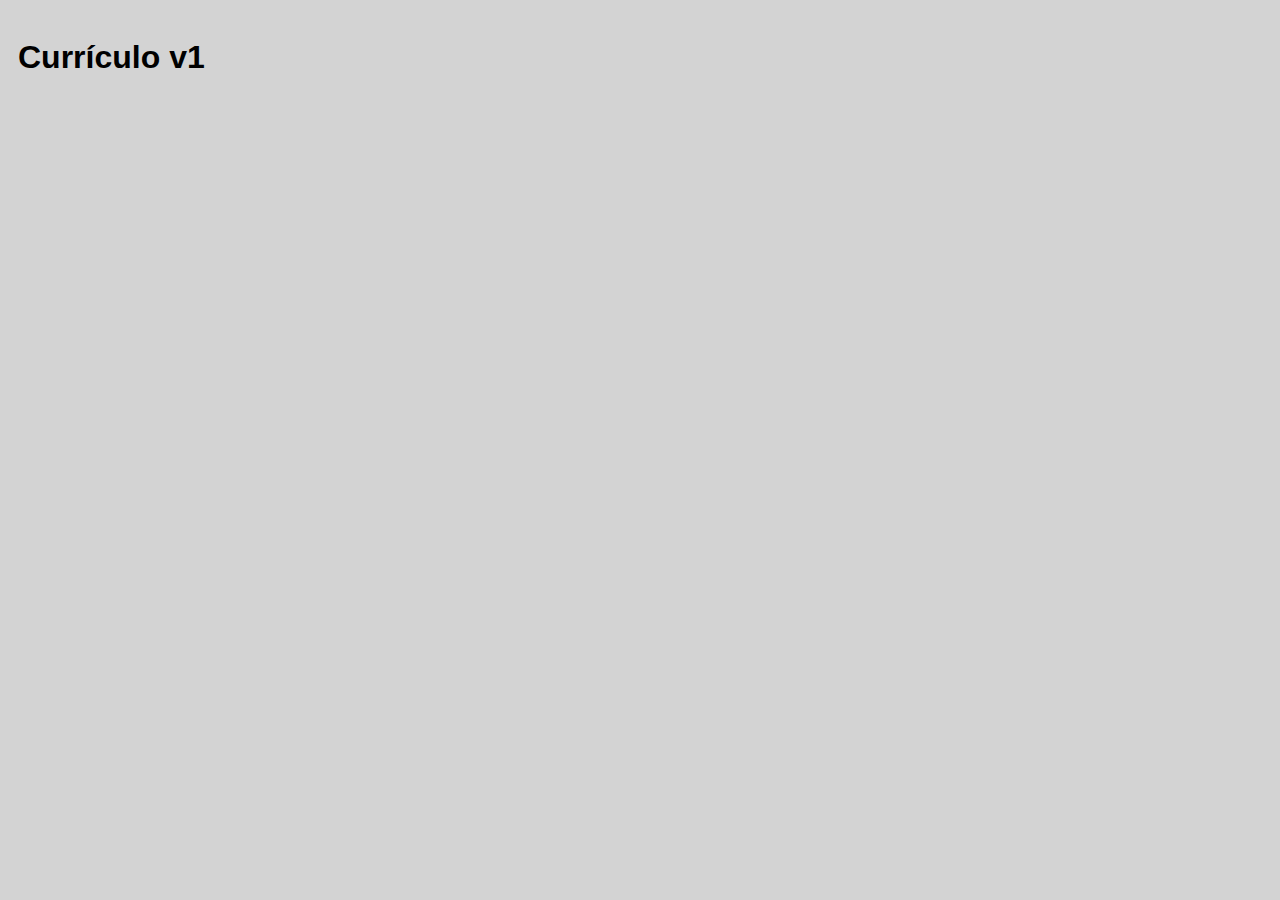
<file: 02-projeto-base/index.html>
<!DOCTYPE html>
<html lang="pt-br">
<head>
    <meta charset="UTF-8">
    <meta http-equiv="X-UA-Compatible" content="IE=edge">
    <meta name="viewport" content="width=device-width, initial-scale=1.0">
    <link rel="stylesheet" href="./css/style.css">
    <title>Currículo v1</title>
</head>
<body>
    <h1>Currículo v1</h1>



    <script defer src="./js/script.js"></script>
</body>
</html>
</file>
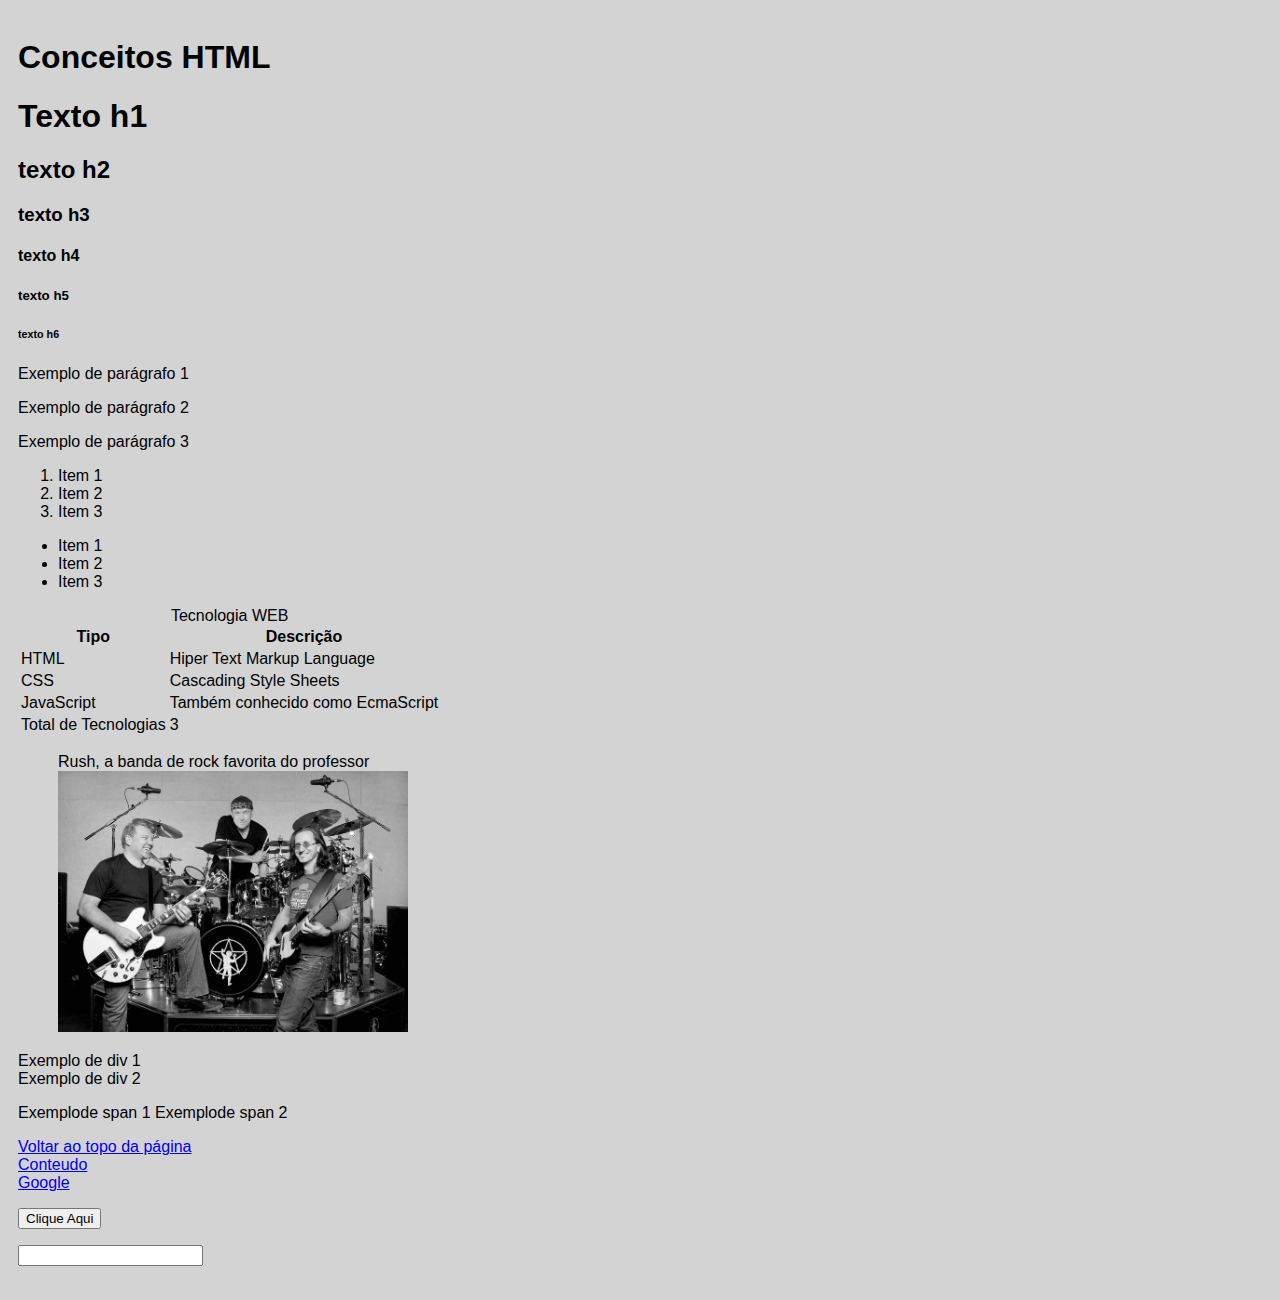
<file: 03-conceitos-html/index.html>
<!DOCTYPE html>
<html lang="pt-br">
<head>
    <meta charset="UTF-8">
    <meta http-equiv="X-UA-Compatible" content="IE=edge">
    <meta name="viewport" content="width=device-width, initial-scale=1.0">
    <link rel="stylesheet" href="./css/style.css">
    <title>Conceitos HTML</title>
</head>
<body>
    <header>
        <a id="top-of-page"></a>
        <h1>Conceitos HTML</h1>
    </header>
    <main>
        <h1>Texto h1</h1>
        <h2>texto h2</h2>
        <h3>texto h3</h3>
        <h4>texto h4</h4>
        <h5>texto h5</h5>
        <h6>texto h6</h6>

        <p>Exemplo de parágrafo 1</p>
        <p>Exemplo de parágrafo 2</p>
        <p>Exemplo de parágrafo 3</p>

        <ol>
            <li>Item 1</li>
            <li>Item 2</li>
            <li>Item 3</li>
        </ol>

        <ul>
            <li>Item 1</li>
            <li>Item 2</li>
            <li>Item 3</li>
        </ul>

        <table>
            <caption>Tecnologia WEB</caption>
            <thead></thead>
                <tr>
                    <th>Tipo</th>
                    <th>Descrição</th>
                </tr>
            <tbody>
                <tr>
                    <td>HTML</td>
                    <td>Hiper Text Markup Language</td>
                </tr>
                <tr>
                    <td>CSS</td>
                    <td>Cascading Style Sheets</td>
                </tr>
                <tr>
                    <td>JavaScript</td>
                    <td>Também conhecido como EcmaScript</td>
                </tr>
            </tbody>

            <tfoot>
                <tr>
                    <td>Total de Tecnologias</td>
                    <td>3</td>
                </tr>
            </tfoot>

        </table>

        <figure>
            <figcaption>Rush, a banda de rock favorita do professor</figcaption>
            <img src="./img/rush.jpg" width="350px"/>
        </figure>

        <p>
            <div>Exemplo de div 1</div>
            <div>Exemplo de div 2</div>
        </p>
        <p>
            <span>Exemplode span 1</span>
            <span>Exemplode span 2</span>
            
        </p>

        <a href="#top-of-page">Voltar ao topo da página</a><br>

        <a href="conteudo.html">Conteudo</a><br>

        <a href="https://www.google.com.br" target="_blank">Google</a>

        <p>
            <button>Clique Aqui</button>
        </p>

        <p>
            <input type="text">
        </p>
        
    </main>




    <script defer src="./js/script.js"></script>
    
</body>
</html>
</file>
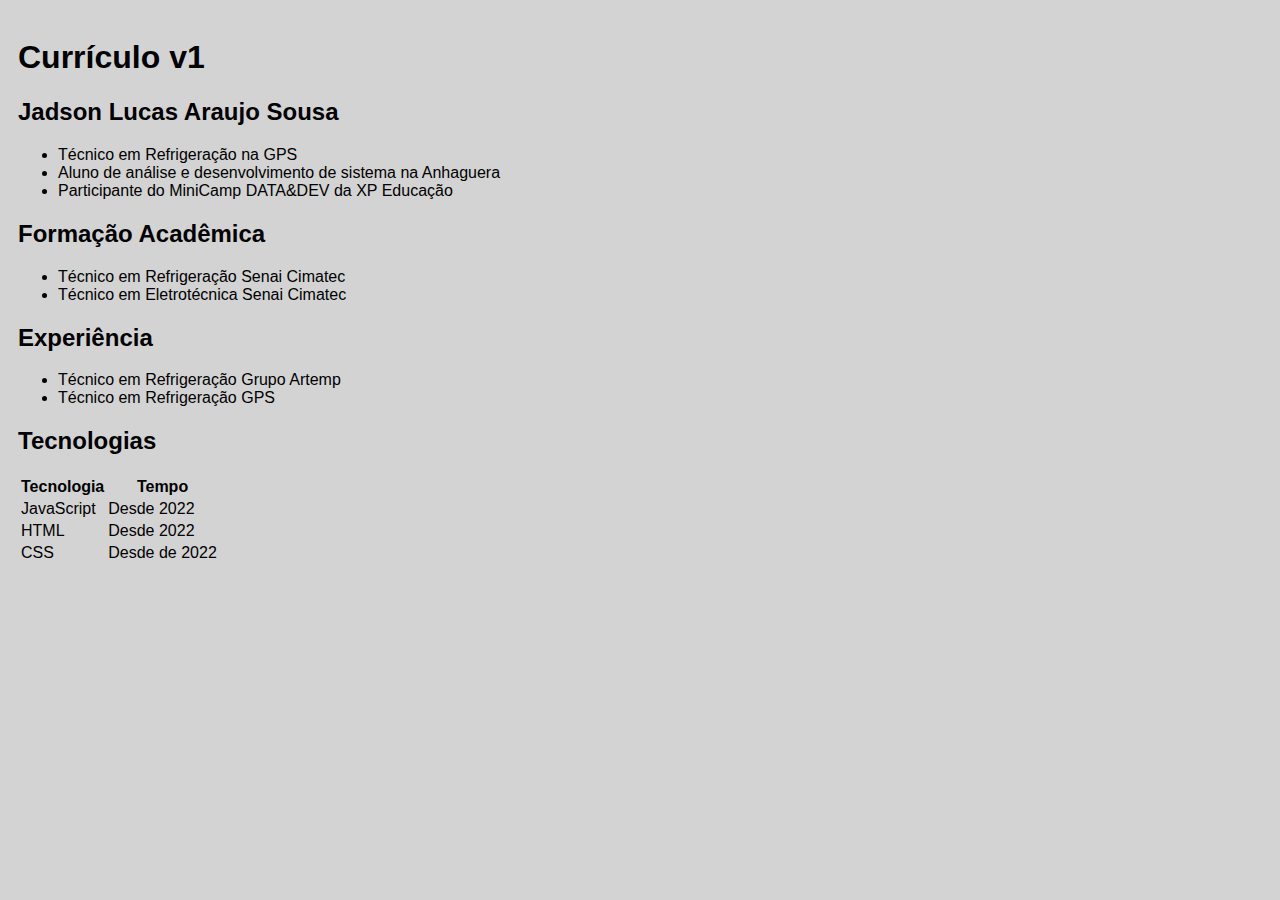
<file: 04-curriculo-v1/index.html>
<!DOCTYPE html>
<html lang="pt-br">
<head>
    <meta charset="UTF-8">
    <meta http-equiv="X-UA-Compatible" content="IE=edge">
    <meta name="viewport" content="width=device-width, initial-scale=1.0">
    <link rel="stylesheet" href="./css/style.css">
    <title>Currículo v1</title>
</head>
<body>
    <header>
        <h1>Currículo v1</h1>
    </header>
    <main>
        <h2>Jadson Lucas Araujo Sousa</h2>

        <ul>
            <li>Técnico em Refrigeração na GPS</li>
            <li>Aluno de análise e desenvolvimento de sistema na Anhaguera</li>
            <li>Participante do MiniCamp DATA&DEV da XP Educação</li>
        </ul>

        <h2>Formação Acadêmica</h2>

        <ul>
            <li>Técnico em Refrigeração Senai Cimatec</li>
            <li>Técnico em Eletrotécnica Senai Cimatec</li>
        </ul>

        <h2>Experiência</h2>

        <ul>
            <li>Técnico em Refrigeração Grupo Artemp</li>
            <li>Técnico em Refrigeração GPS</li>
        </ul>

        <h2>Tecnologias</h2>

        <table>
            <thead>
                <tr>
                    <th>Tecnologia</th>
                    <th>Tempo</th>
                </tr>
            </thead>
            <tbody>
                <tr>
                    <td>JavaScript</td>
                    <td>Desde 2022</td>
                </tr>
                <tr>
                    <td>HTML</td>
                    <td>Desde 2022</td>
                </tr>
                <tr>
                    <td>CSS</td>
                    <td>Desde de 2022</td>
                </tr>
            </tbody>
        </table>
    </main>



    <script defer src="./js/script.js"></script>
</body>
</html>
</file>
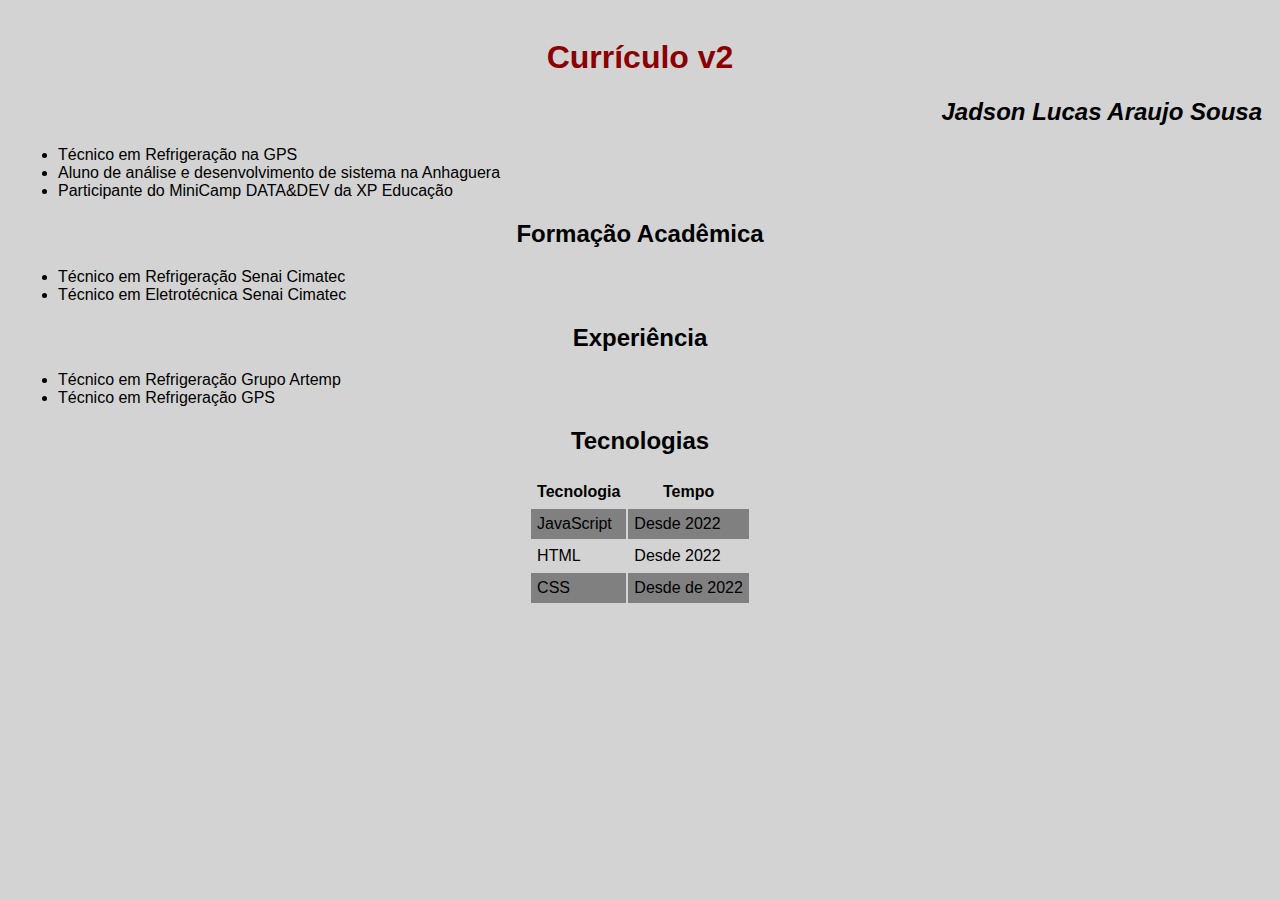
<file: 05-curriculo-v2/index.html>
<!DOCTYPE html>
<html lang="pt-br">
<head>
    <meta charset="UTF-8">
    <meta http-equiv="X-UA-Compatible" content="IE=edge">
    <meta name="viewport" content="width=device-width, initial-scale=1.0">
    <link rel="stylesheet" href="./css/style.css">
    <title>Currículo v2</title>
</head>
<body>
    <header>
        <h1 class="title">Currículo v2</h1>
    </header>
    <main>
        <h2 class="author">Jadson Lucas Araujo Sousa</h2>

        <ul>
            <li>Técnico em Refrigeração na GPS</li>
            <li>Aluno de análise e desenvolvimento de sistema na Anhaguera</li>
            <li>Participante do MiniCamp DATA&DEV da XP Educação</li>
        </ul>

        <h2>Formação Acadêmica</h2>

        <ul>
            <li>Técnico em Refrigeração Senai Cimatec</li>
            <li>Técnico em Eletrotécnica Senai Cimatec</li>
        </ul>

        <h2>Experiência</h2>

        <ul>
            <li>Técnico em Refrigeração Grupo Artemp</li>
            <li>Técnico em Refrigeração GPS</li>
        </ul>

        <h2>Tecnologias</h2>

        <table>
            <thead>
                <tr>
                    <th>Tecnologia</th>
                    <th>Tempo</th>
                </tr>
            </thead>
            <tbody>
                <tr>
                    <td>JavaScript</td>
                    <td>Desde 2022</td>
                </tr>
                <tr>
                    <td>HTML</td>
                    <td>Desde 2022</td>
                </tr>
                <tr>
                    <td>CSS</td>
                    <td>Desde de 2022</td>
                </tr>
            </tbody>
        </table>
        
    </main>



    <script defer src="./js/script.js"></script>
</body>
</html>
</file>
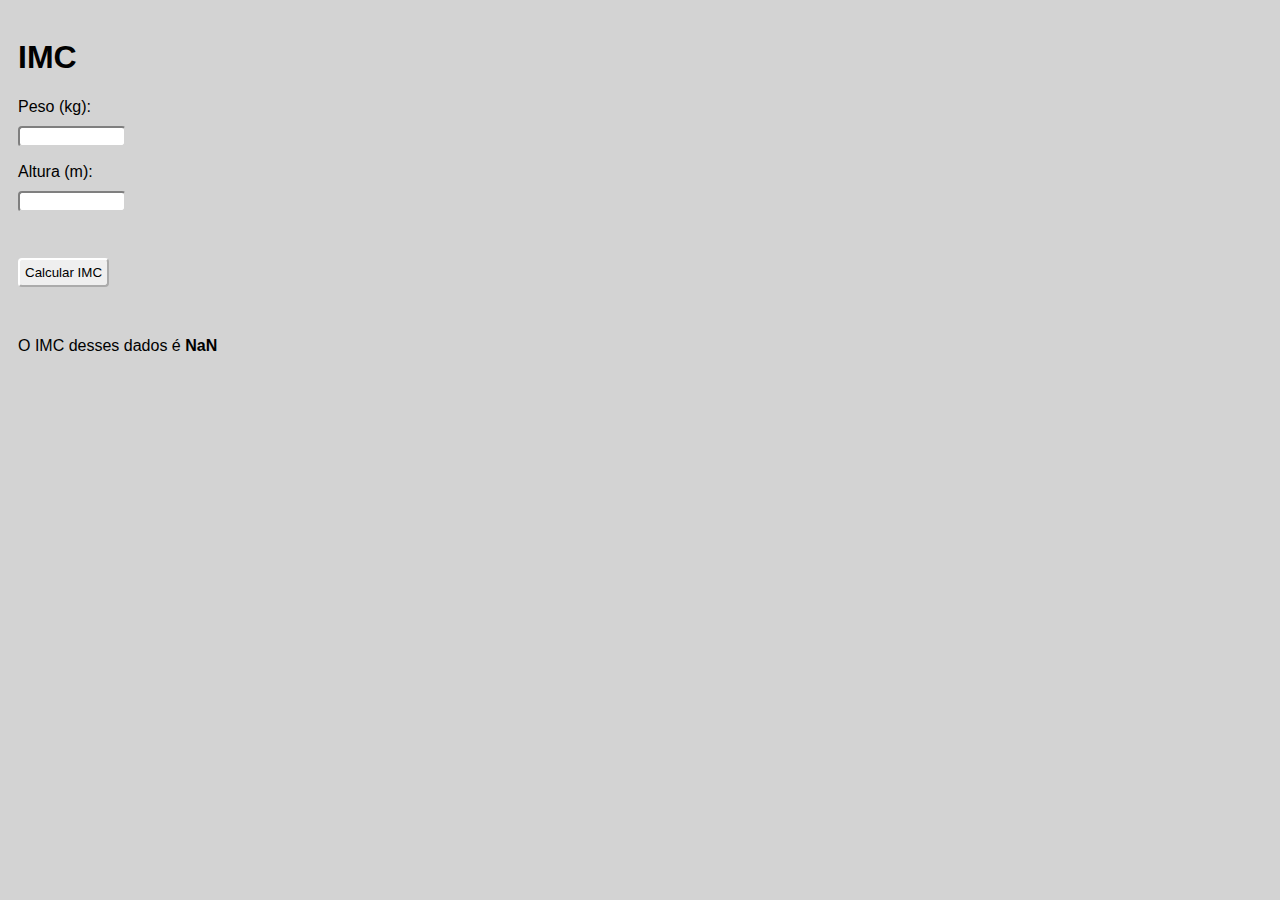
<file: 06-imc/index.html>
<!DOCTYPE html>
<html lang="pt-br">
<head>
    <meta charset="UTF-8">
    <meta http-equiv="X-UA-Compatible" content="IE=edge">
    <meta name="viewport" content="width=device-width, initial-scale=1.0">
    <link rel="stylesheet" href="./css/style.css">
    <title>IMC</title>
</head>
<body>
    <h1>IMC</h1>
<p>
    <label for="input-weight">Peso (kg):&nbsp;&nbsp;</label><br>
    <input type="number" id="input-weight" value="" step="0.1">
</p>
<p>
    <label for="input-height">Altura (m):&nbsp;&nbsp;</label><br>
    <input type="number" id="input-height" value="" step="0.01">
</p>
<p>
    <button id="button-calculate-imc">Calcular IMC</button>
</p>
<p id="paragraph-result">
    O IMC desses dados é <strong id="imc-result"></strong>
</p>

    <script defer src="./js/script.js"></script>
</body>
</html>
</file>
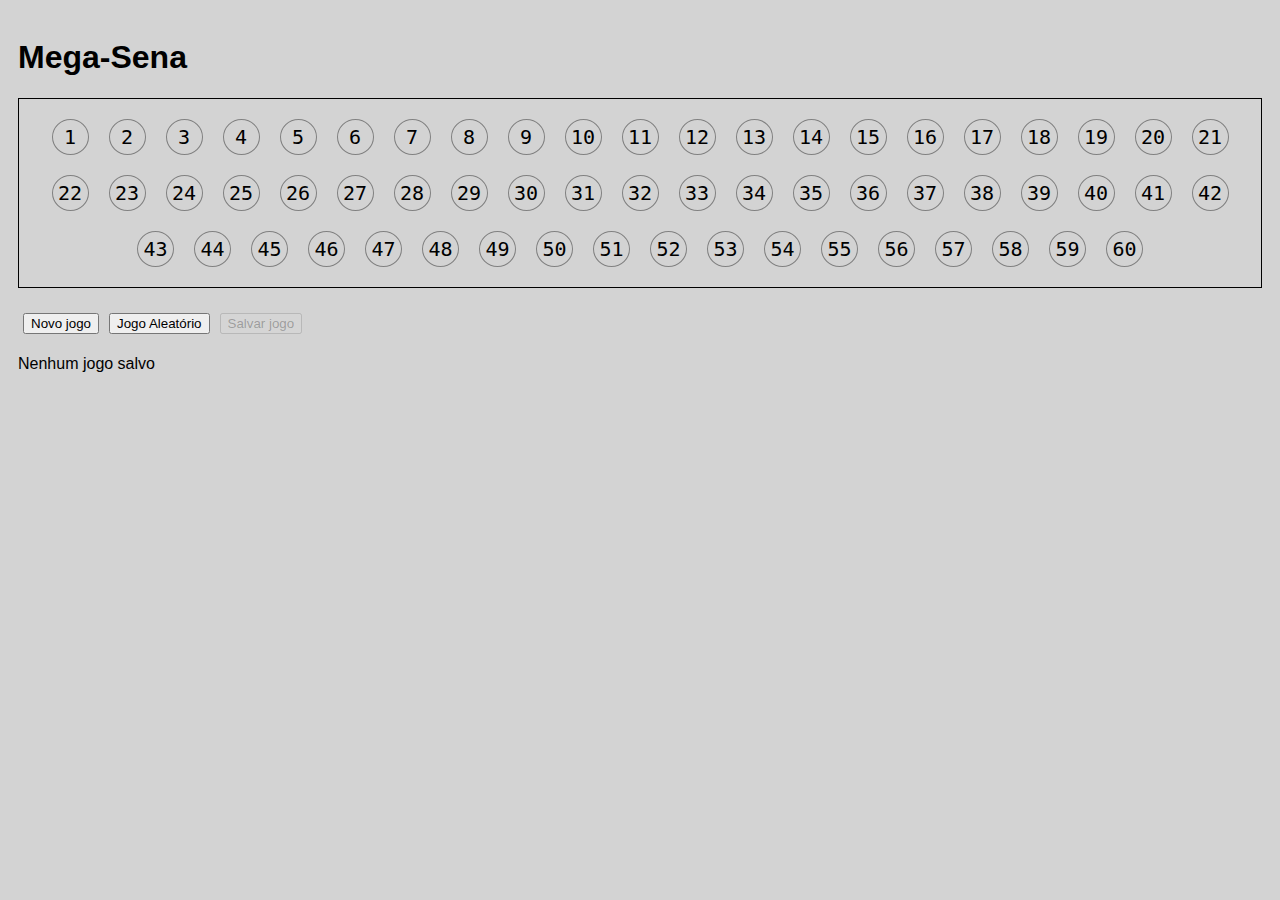
<file: 07-mega-sena-v1/index.html>
<!DOCTYPE html>
<html lang="pt-br">
<head>
    <meta charset="UTF-8">
    <meta http-equiv="X-UA-Compatible" content="IE=edge">
    <meta name="viewport" content="width=device-width, initial-scale=1.0">
    <link rel="stylesheet" href="./css/style.css">
    <title>Mega-Sena</title>
</head>
<body>
    <header>
        <h1>Mega-Sena</h1>
    </header>
    <main>
        <div id="megasena-board"></div>
        <div id="megasena-buttons"></div>
        <div id="megasena-saved-games"></div>
    </main>

    <script defer src="./js/script.js"></script>
</body>
</html>
</file>
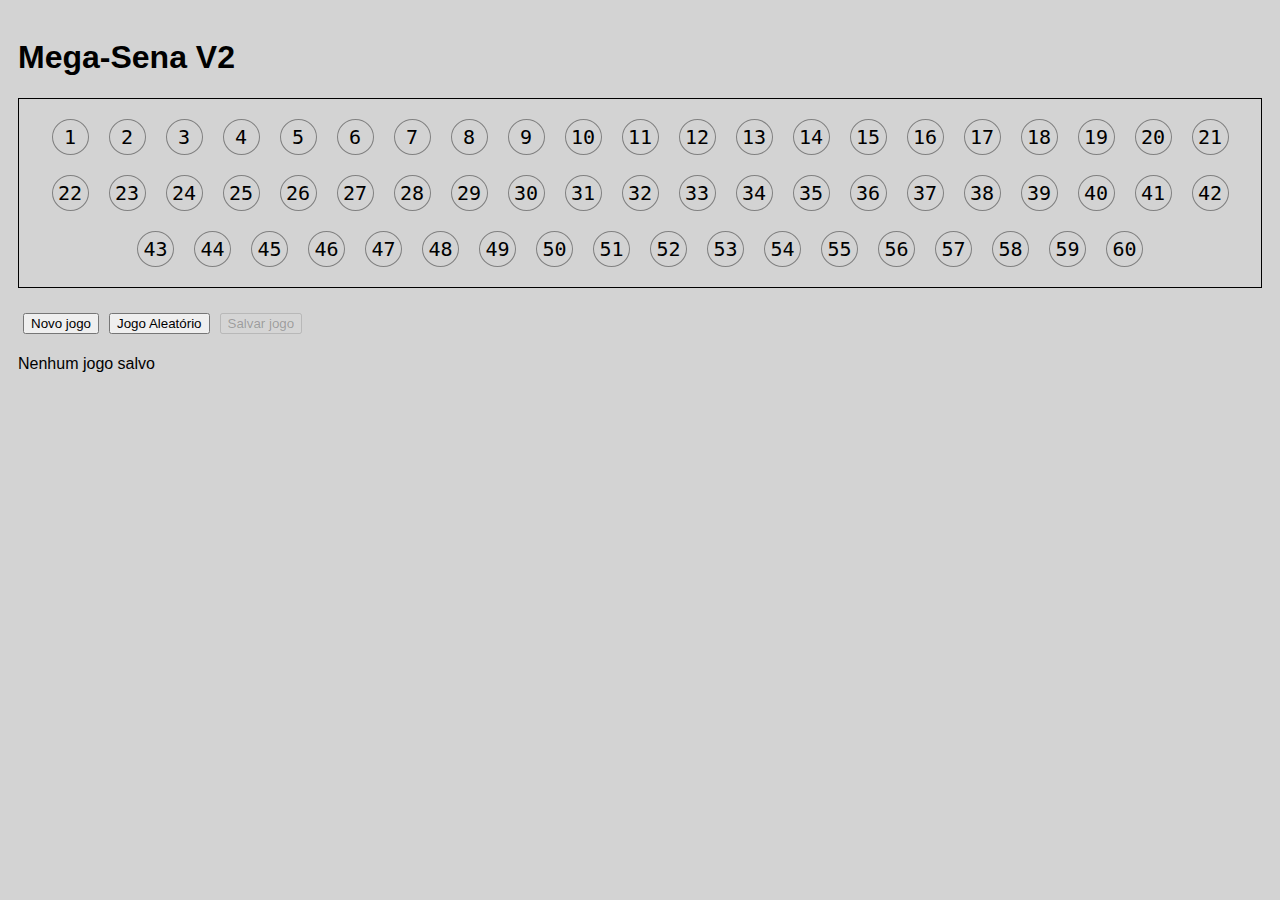
<file: 08-mega-sena-v2/index.html>
<!DOCTYPE html>
<html lang="pt-br">
<head>
    <meta charset="UTF-8">
    <meta http-equiv="X-UA-Compatible" content="IE=edge">
    <meta name="viewport" content="width=device-width, initial-scale=1.0">
    <link rel="stylesheet" href="./css/style.css">
    <title>Mega-Sena V2</title>
</head>
<body>
    <header>
        <h1>Mega-Sena V2</h1>
    </header>
    <main>
        <div id="megasena-board"></div>
        <div id="megasena-buttons"></div>
        <div id="megasena-saved-games"></div>
    </main>

    <script defer src="./js/script.js"></script>
</body>
</html>
</file>
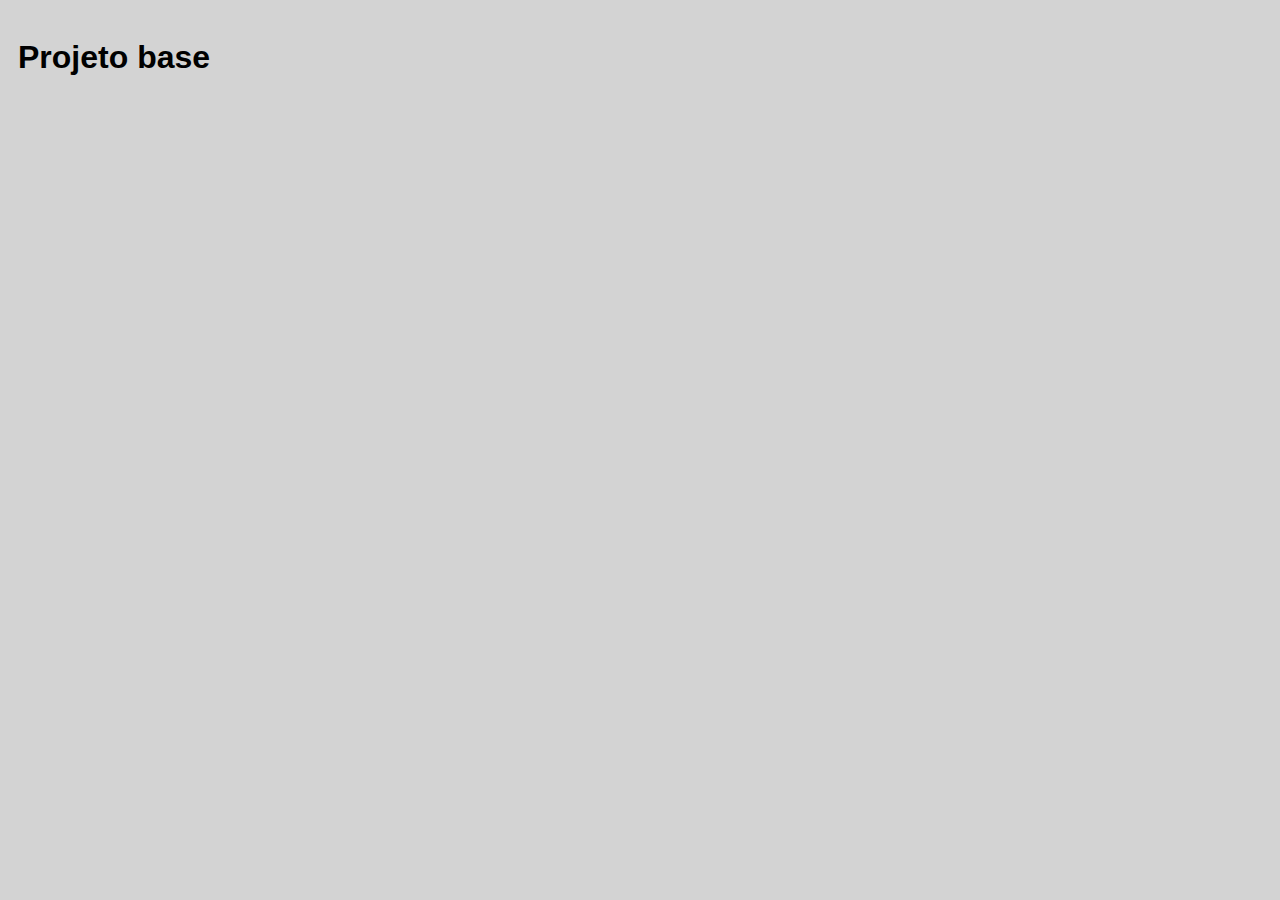
<file: gravado/02-projeto-base/index.html>
<!DOCTYPE html>
<html lang="pt-BR">
  <head>
    <meta charset="UTF-8" />
    <meta http-equiv="X-UA-Compatible" content="IE=edge" />
    <meta name="viewport" content="width=device-width, initial-scale=1.0" />

    <link rel="stylesheet" href="./css/style.css" />

    <title>Projeto base</title>
  </head>
  <body>
    <h1>Projeto base</h1>

    <script defer src="./js/script.js"></script>
  </body>
</html>
</file>
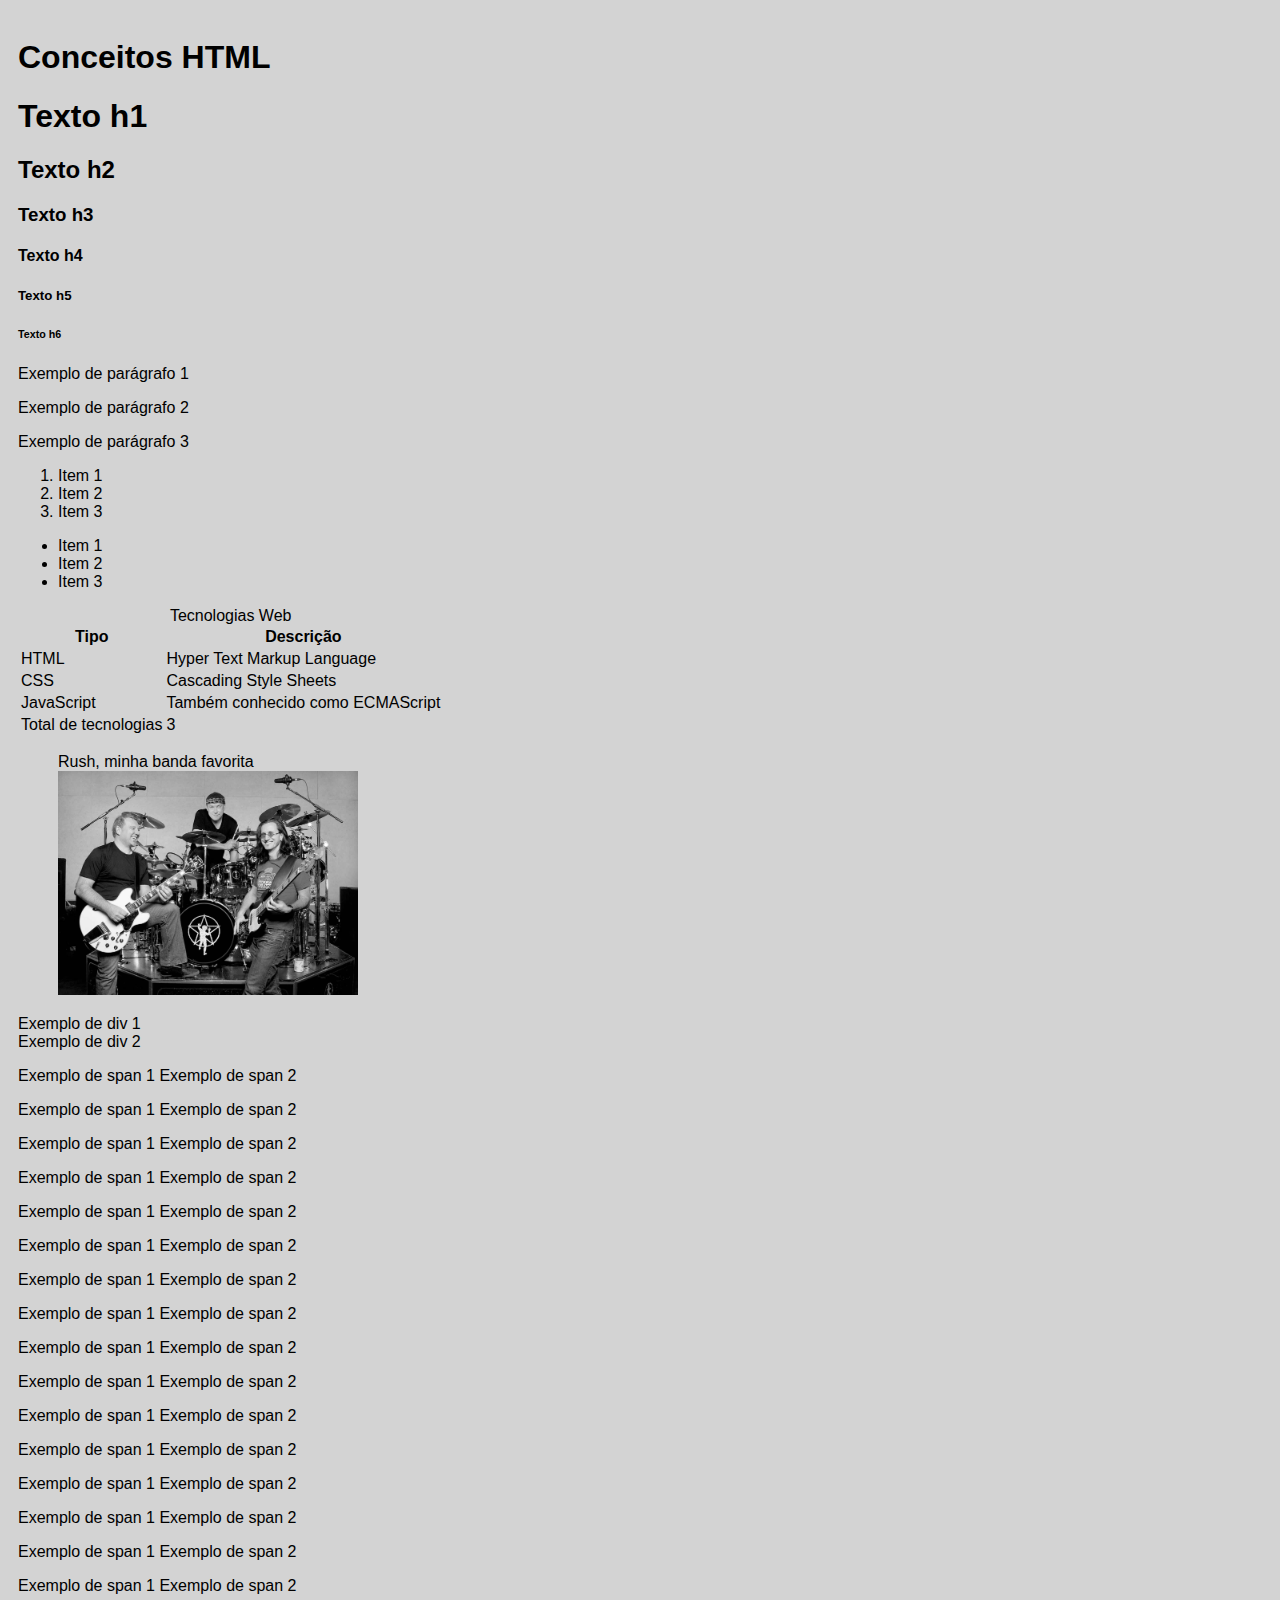
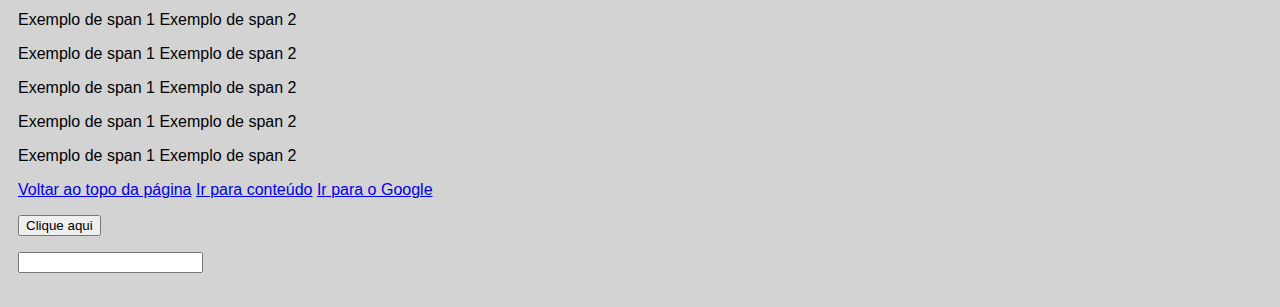
<file: gravado/03-conceitos-html/index.html>
<!DOCTYPE html>
<html lang="pt-BR">
  <head>
    <meta charset="UTF-8" />
    <meta http-equiv="X-UA-Compatible" content="IE=edge" />
    <meta name="viewport" content="width=device-width, initial-scale=1.0" />

    <link rel="stylesheet" href="./css/style.css" />

    <title>Conceitos HTML</title>
  </head>
  <body>
    <header>
      <a id="top-of-page"></a>
      <h1>Conceitos HTML</h1>
    </header>

    <main>
      <h1>Texto h1</h1>
      <h2>Texto h2</h2>
      <h3>Texto h3</h3>
      <h4>Texto h4</h4>
      <h5>Texto h5</h5>
      <h6>Texto h6</h6>
      <a id="after-h6"></a>

      <p>Exemplo de parágrafo 1</p>
      <p>Exemplo de parágrafo 2</p>
      <p>Exemplo de parágrafo 3</p>

      <ol>
        <li>Item 1</li>
        <li>Item 2</li>
        <li>Item 3</li>
      </ol>

      <ul>
        <li>Item 1</li>
        <li>Item 2</li>
        <li>Item 3</li>
      </ul>

      <table>
        <caption>
          Tecnologias Web
        </caption>

        <thead>
          <tr>
            <th>Tipo</th>
            <th>Descrição</th>
          </tr>
        </thead>

        <tbody>
          <tr>
            <td>HTML</td>
            <td>Hyper Text Markup Language</td>
          </tr>

          <tr>
            <td>CSS</td>
            <td>Cascading Style Sheets</td>
          </tr>

          <tr>
            <td>JavaScript</td>
            <td>Também conhecido como ECMAScript</td>
          </tr>
        </tbody>

        <tfoot>
          <tr>
            <td>Total de tecnologias</td>
            <td>3</td>
          </tr>
        </tfoot>
      </table>

      <figure>
        <figcaption>Rush, minha banda favorita</figcaption>
        <img width="300" src="./img/rush.jpg" alt="Rush" />
      </figure>

      <p>
        <div>Exemplo de div 1</div>
        <div>Exemplo de div 2</div>
      </p>

      <p>
        <span>Exemplo de span 1</span>
        <span>Exemplo de span 2</span>
      </p>  

      <p>
        <span>Exemplo de span 1</span>
        <span>Exemplo de span 2</span>
      </p>
      <p>
        <span>Exemplo de span 1</span>
        <span>Exemplo de span 2</span>
      </p>
      <p>
        <span>Exemplo de span 1</span>
        <span>Exemplo de span 2</span>
      </p>
      <p>
        <span>Exemplo de span 1</span>
        <span>Exemplo de span 2</span>
      </p>
      <p>
        <span>Exemplo de span 1</span>
        <span>Exemplo de span 2</span>
      </p>
      <p>
        <span>Exemplo de span 1</span>
        <span>Exemplo de span 2</span>
      </p>
      <p>
        <span>Exemplo de span 1</span>
        <span>Exemplo de span 2</span>
      </p>
      <p>
        <span>Exemplo de span 1</span>
        <span>Exemplo de span 2</span>
      </p>
      <p>
        <span>Exemplo de span 1</span>
        <span>Exemplo de span 2</span>
      </p>
      <p>
        <span>Exemplo de span 1</span>
        <span>Exemplo de span 2</span>
      </p>
      <p>
        <span>Exemplo de span 1</span>
        <span>Exemplo de span 2</span>
      </p>
      <p>
        <span>Exemplo de span 1</span>
        <span>Exemplo de span 2</span>
      </p>
      <p>
        <span>Exemplo de span 1</span>
        <span>Exemplo de span 2</span>
      </p>
      <p>
        <span>Exemplo de span 1</span>
        <span>Exemplo de span 2</span>
      </p>
      <p>
        <span>Exemplo de span 1</span>
        <span>Exemplo de span 2</span>
      </p>
      <p>
        <span>Exemplo de span 1</span>
        <span>Exemplo de span 2</span>
      </p>
      <p>
        <span>Exemplo de span 1</span>
        <span>Exemplo de span 2</span>
      </p>
      <p>
        <span>Exemplo de span 1</span>
        <span>Exemplo de span 2</span>
      </p>
      <p>
        <span>Exemplo de span 1</span>
        <span>Exemplo de span 2</span>
      </p>
      <p>
        <span>Exemplo de span 1</span>
        <span>Exemplo de span 2</span>
      </p>

      <a href="#after-h6">Voltar ao topo da página</a>

      <a href="./conteudo.html">Ir para conteúdo</a>

      <a href="https://www.google.com.br" target="_blank">Ir para o Google</a>

      <p>
        <button>Clique aqui</button>
      </p>

      <p>
        <input type="text" />
      </p>
    </main>

    <script defer src="./js/script.js"></script>
  </body>
</html>
</file>
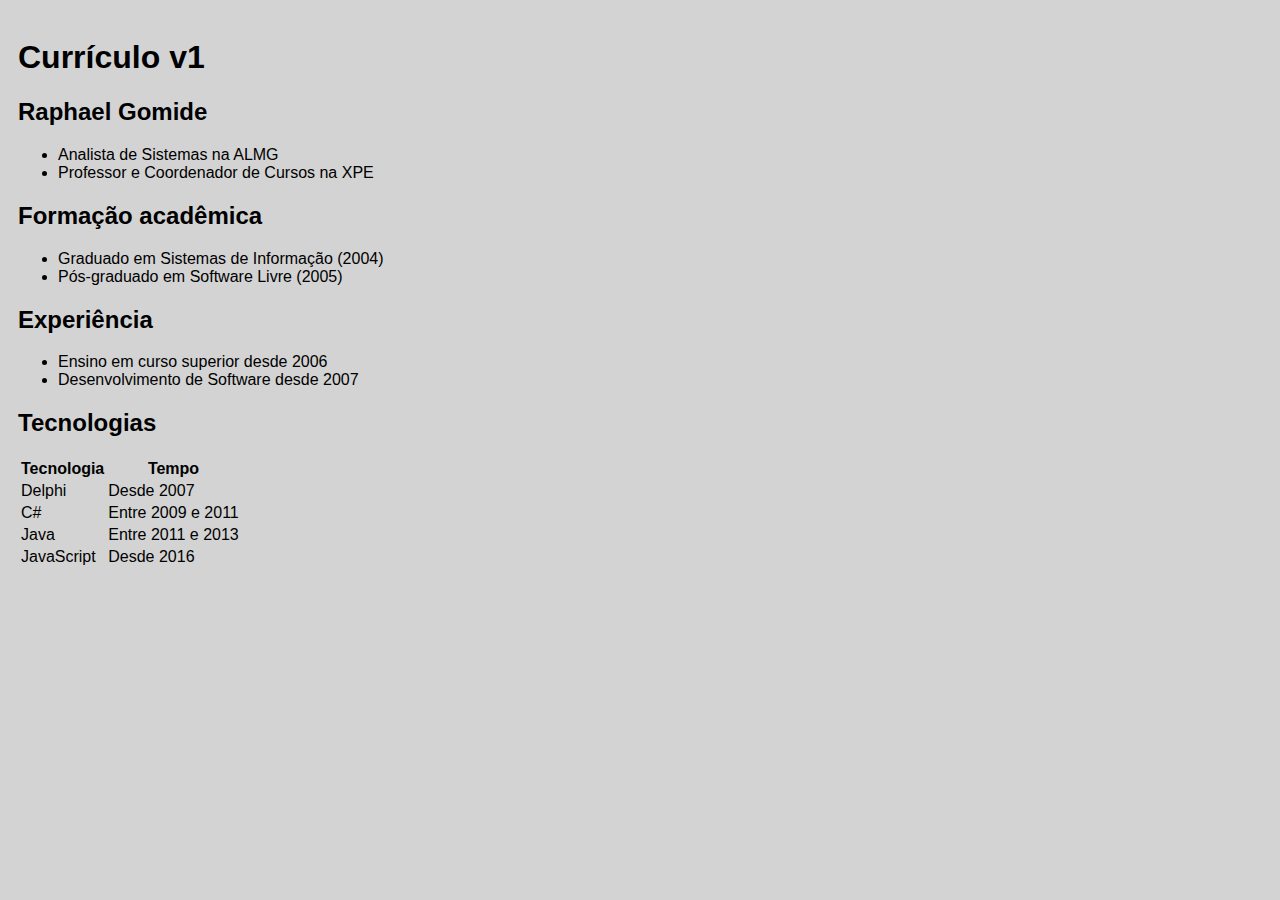
<file: gravado/04-curriculo-v1/index.html>
<!DOCTYPE html>
<html lang="pt-BR">
  <head>
    <meta charset="UTF-8" />
    <meta http-equiv="X-UA-Compatible" content="IE=edge" />
    <meta name="viewport" content="width=device-width, initial-scale=1.0" />

    <link rel="stylesheet" href="./css/style.css" />

    <title>Currículo v1</title>
  </head>
  <body>
    <header><h1>Currículo v1</h1></header>

    <main>
      <h2>Raphael Gomide</h2>

      <ul>
        <li>Analista de Sistemas na ALMG</li>
        <li>Professor e Coordenador de Cursos na XPE</li>
      </ul>

      <h2>Formação acadêmica</h2>

      <ul>
        <li>Graduado em Sistemas de Informação (2004)</li>
        <li>Pós-graduado em Software Livre (2005)</li>
      </ul>

      <h2>Experiência</h2>

      <ul>
        <li>Ensino em curso superior desde 2006</li>
        <li>Desenvolvimento de Software desde 2007</li>
      </ul>

      <h2>Tecnologias</h2>

      <table>
        <thead>
          <tr>
            <th>Tecnologia</th>
            <th>Tempo</th>
          </tr>
        </thead>

        <tbody>
          <tr>
            <td>Delphi</td>
            <td>Desde 2007</td>
          </tr>

          <tr>
            <td>C#</td>
            <td>Entre 2009 e 2011</td>
          </tr>

          <tr>
            <td>Java</td>
            <td>Entre 2011 e 2013</td>
          </tr>

          <tr>
            <td>JavaScript</td>
            <td>Desde 2016</td>
          </tr>
        </tbody>
      </table>
    </main>

    <script defer src="./js/script.js"></script>
  </body>
</html>
</file>
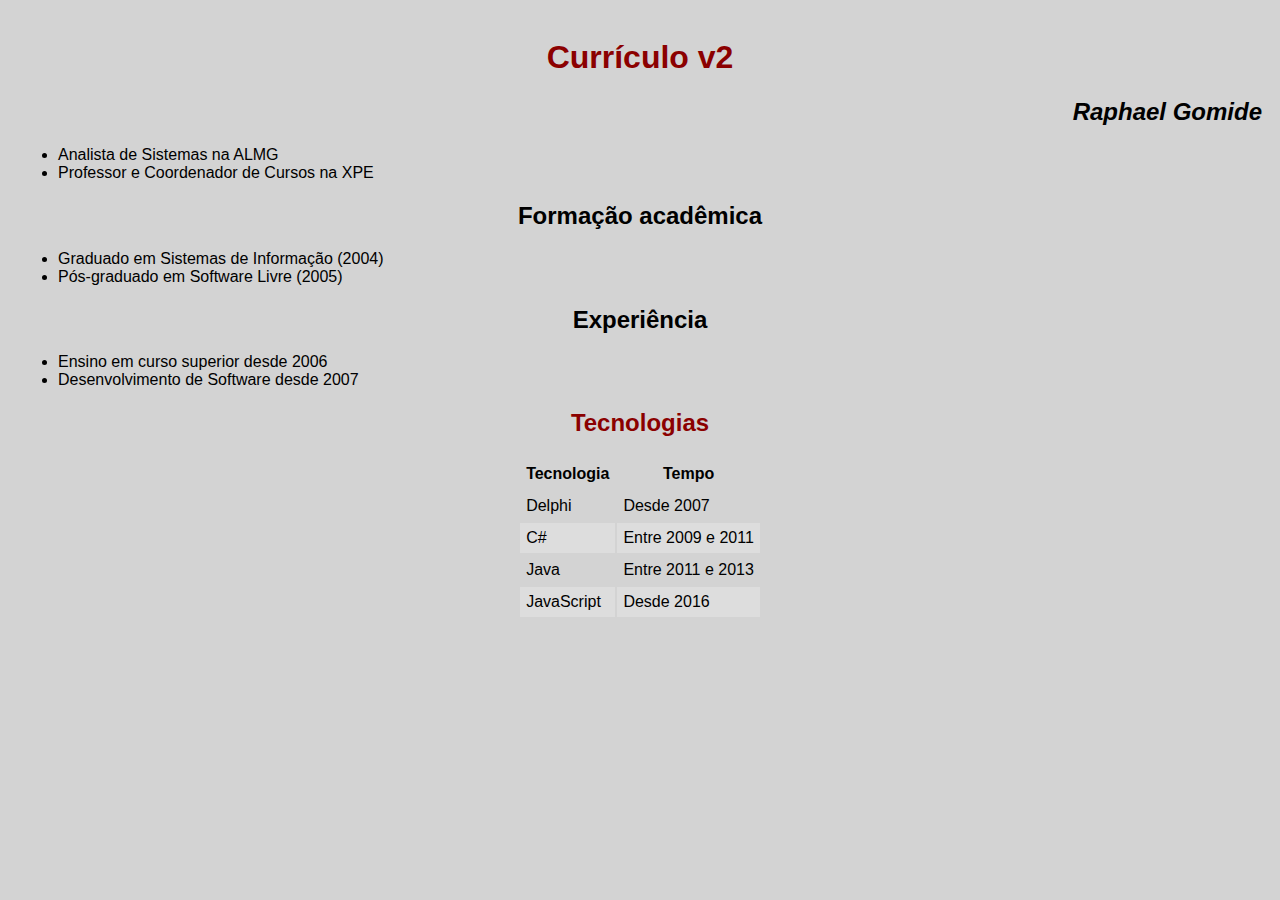
<file: gravado/05-curriculo-v2/index.html>
<!DOCTYPE html>
<html lang="pt-BR">
  <head>
    <meta charset="UTF-8" />
    <meta http-equiv="X-UA-Compatible" content="IE=edge" />
    <meta name="viewport" content="width=device-width, initial-scale=1.0" />

    <link rel="stylesheet" href="./css/style.css" />

    <title>Currículo v2</title>
  </head>
  <body>
    <header><h1 class="title">Currículo v2</h1></header>

    <main>
      <h2 class="author">Raphael Gomide</h2>

      <ul>
        <li>Analista de Sistemas na ALMG</li>
        <li>Professor e Coordenador de Cursos na XPE</li>
      </ul>

      <h2>Formação acadêmica</h2>

      <ul>
        <li>Graduado em Sistemas de Informação (2004)</li>
        <li>Pós-graduado em Software Livre (2005)</li>
      </ul>

      <h2>Experiência</h2>

      <ul>
        <li>Ensino em curso superior desde 2006</li>
        <li>Desenvolvimento de Software desde 2007</li>
      </ul>

      <h2 class="title">Tecnologias</h2>

      <table>
        <thead>
          <tr>
            <th>Tecnologia</th>
            <th>Tempo</th>
          </tr>
        </thead>

        <tbody>
          <tr>
            <td>Delphi</td>
            <td>Desde 2007</td>
          </tr>

          <tr>
            <td>C#</td>
            <td>Entre 2009 e 2011</td>
          </tr>

          <tr>
            <td>Java</td>
            <td>Entre 2011 e 2013</td>
          </tr>

          <tr>
            <td>JavaScript</td>
            <td>Desde 2016</td>
          </tr>
        </tbody>
      </table>
    </main>

    <script defer src="./js/script.js"></script>
  </body>
</html>
</file>
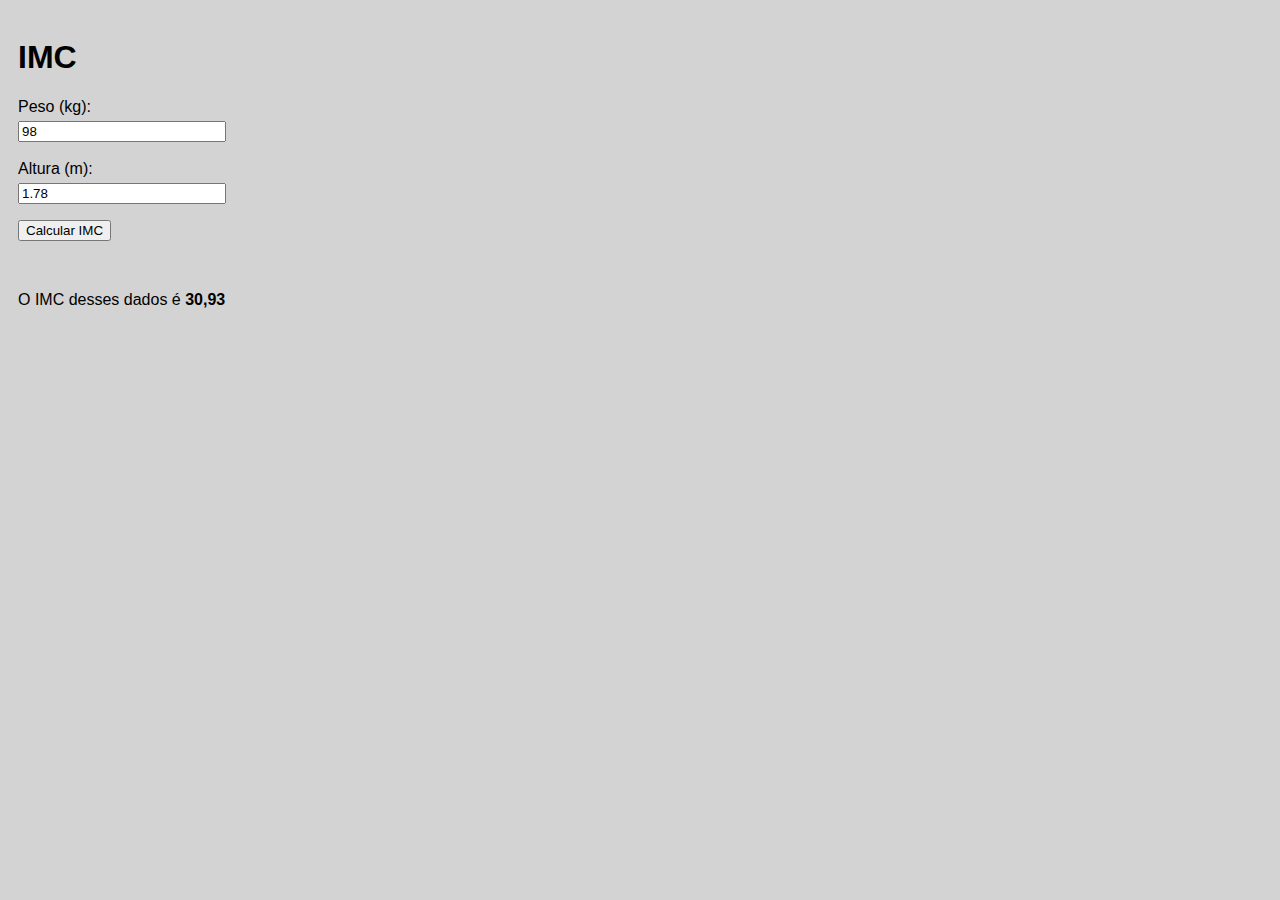
<file: gravado/06-imc/index.html>
<!DOCTYPE html>
<html lang="pt-BR">
  <head>
    <meta charset="UTF-8" />
    <meta http-equiv="X-UA-Compatible" content="IE=edge" />
    <meta name="viewport" content="width=device-width, initial-scale=1.0" />

    <link rel="stylesheet" href="./css/style.css" />

    <title>IMC</title>
  </head>
  <body>
    <h1>IMC</h1>

    <label for="input-weight">Peso (kg):</label><br />
    <input id="input-weight" type="number" value="98" step="0.1" /><br /><br />

    <label for="input-height">Altura (m): </label><br />
    <input id="input-height" type="number" value="1.78" step="0.01" />

    <p>
      <button id="button-calculate-imc">Calcular IMC</button>
    </p>

    <p id="paragraph-result">
      O IMC desses dados é <strong id="imc-result"></strong>
    </p>

    <script defer src="./js/script.js"></script>
  </body>
</html>
</file>
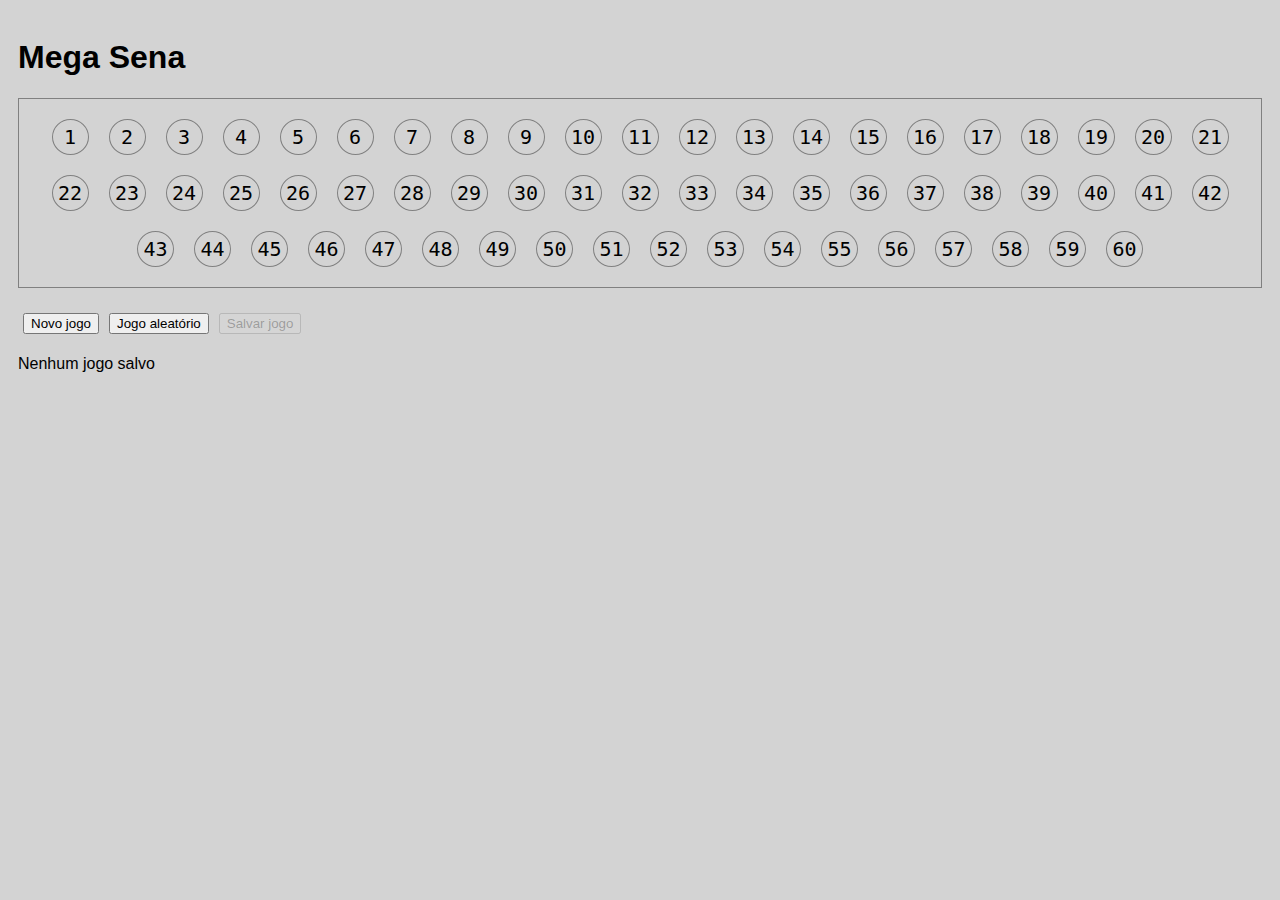
<file: gravado/07-mega-sena-v1/index.html>
<!DOCTYPE html>
<html lang="pt-BR">
  <head>
    <meta charset="UTF-8" />
    <meta http-equiv="X-UA-Compatible" content="IE=edge" />
    <meta name="viewport" content="width=device-width, initial-scale=1.0" />

    <link rel="stylesheet" href="./css/style.css" />

    <title>Mega Sena</title>
  </head>
  <body>
    <header>
      <h1>Mega Sena</h1>
    </header>

    <main>
      <div id="megasena-board"></div>
      <div id="megasena-buttons"></div>
      <div id="megasena-saved-games"></div>     

    <script defer src="./js/script.js"></script>
  </body>
</html>
</file>
<file: 02-projeto-base/css/style.css>
body {
    padding: 10px;
    font-family: Arial, Helvetica, sans-serif;
    background-color: lightgray;
}
</file>
<file: 03-conceitos-html/css/style.css>
body {
    padding: 10px;
    font-family: Arial, Helvetica, sans-serif;
    background-color: lightgray;
}
</file>
<file: 04-curriculo-v1/css/style.css>
body {
    padding: 10px;
    font-family: Arial, Helvetica, sans-serif;
    background-color: lightgray;
}
</file>
<file: 05-curriculo-v2/css/style.css>
body {
    padding: 10px;
    font-family: Arial, Helvetica, sans-serif;
    background-color: lightgray;
}

h1, h2, h3, h4, h5, h6 {
    text-align: center;
}

button {
    cursor: pointer;
}

table {
    margin: auto;
}

th, td {
    padding: 6px;
}

tbody > tr:nth-child(2n - 1) {
    background-color: gray;
}

tbody > tr:hover {
    font-weight: bolder;
    cursor: default;
}

.title {
    color: darkred;
}

.author {
    text-align: right;
    font-style: italic;
}
</file>
<file: 06-imc/css/style.css>
body {
    padding: 10px;
    font-family: Arial, Helvetica, sans-serif;
    background-color: lightgray;
}

#paragraph-result {
    margin-top: 50px;
}

input {
    width: 100px;
    border-radius: 4px;
    border-color: lightgray;
    text-align: center;
}

label {
    font-family: Arial, Helvetica, sans-serif;
    display: inline-block;
    margin-bottom: 10px;
}

button {
    border-radius: 4px;
    border-color: white;
    padding: 5px;
    margin-top: 30px;
}

button:hover {
    
    border-radius: 12px;
    transition-duration: 0.4s;
}
</file>
<file: 07-mega-sena-v1/css/style.css>
body {
    padding: 10px;
    font-family: Arial, Helvetica, sans-serif;
    background-color: lightgray;
}

button {
    cursor: pointer;
    margin: 5px;
}

.numbers {
    border: 1px solid black;
    padding: 10px;
    list-style-type: none;
    font-family: monospace;
    font-size: 20px;
    text-align: center;
}

.number {
    display: inline-block;
    margin: 10px;
    border: 1px solid gray;
    width: 25px;
    border-radius: 100%;
    padding: 5px;
    user-select: none;
    cursor: pointer;
}

.selected-number {
    background-color: blue;
}
</file>
<file: 08-mega-sena-v2/css/style.css>
body {
    padding: 10px;
    font-family: Arial, Helvetica, sans-serif;
    background-color: lightgray;
}

button {
    cursor: pointer;
    margin: 5px;
}

.numbers {
    border: 1px solid black;
    padding: 10px;
    list-style-type: none;
    font-family: monospace;
    font-size: 20px;
    text-align: center;
}

.number {
    display: inline-block;
    margin: 10px;
    border: 1px solid gray;
    width: 25px;
    border-radius: 100%;
    padding: 5px;
    user-select: none;
    cursor: pointer;
}

.selected-number {
    background-color: blue;
}
</file>
<file: gravado/02-projeto-base/css/style.css>
body {
  padding: 10px;
  font-family: Arial, Helvetica, sans-serif;
  background-color: lightgray;
}
</file>
<file: gravado/03-conceitos-html/css/style.css>
body {
  padding: 10px;
  font-family: Arial, Helvetica, sans-serif;
  background-color: lightgray;
}
</file>
<file: gravado/04-curriculo-v1/css/style.css>
body {
  padding: 10px;
  font-family: Arial, Helvetica, sans-serif;
  background-color: lightgray;
}
</file>
<file: gravado/05-curriculo-v2/css/style.css>
body {
  padding: 10px;
  font-family: Arial, Helvetica, sans-serif;
  background-color: lightgray;
}

h1,
h2,
h3,
h4,
h5,
h6 {
  text-align: center;
}

button {
  cursor: pointer;
}

table {
  margin: auto;
}

th,
td {
  padding: 6px;
}

tbody tr:nth-child(even) {
  background-color: #ddd;
}

tbody tr:hover {
  font-weight: bold;
  cursor: default;
}

.title {
  color: darkred;
}

.author {
  text-align: right;
  font-style: italic;
}
</file>
<file: gravado/06-imc/css/style.css>
body {
  padding: 10px;
  font-family: Arial, Helvetica, sans-serif;
  background-color: lightgray;
}

#paragraph-result {
  margin-top: 50px;
}

input {
  margin-top: 5px;
  width: 200px;
}
</file>
<file: gravado/07-mega-sena-v1/css/style.css>
body {
  padding: 10px;
  font-family: Arial, Helvetica, sans-serif;
  background-color: lightgray;
}

button {
  cursor: pointer;
  margin: 5px;
}

.numbers {
  border: 1px solid gray;
  padding: 10px;
  list-style-type: none;
  font-family: monospace;
  font-size: 20px;
  text-align: center;
}

.number {
  display: inline-block;
  margin: 10px;
  border: 1px solid gray;
  width: 25px;
  border-radius: 100%;
  padding: 5px;
  user-select: none;
  cursor: pointer;
}

.selected-number {
  background-color: lightgreen;
}
</file>
